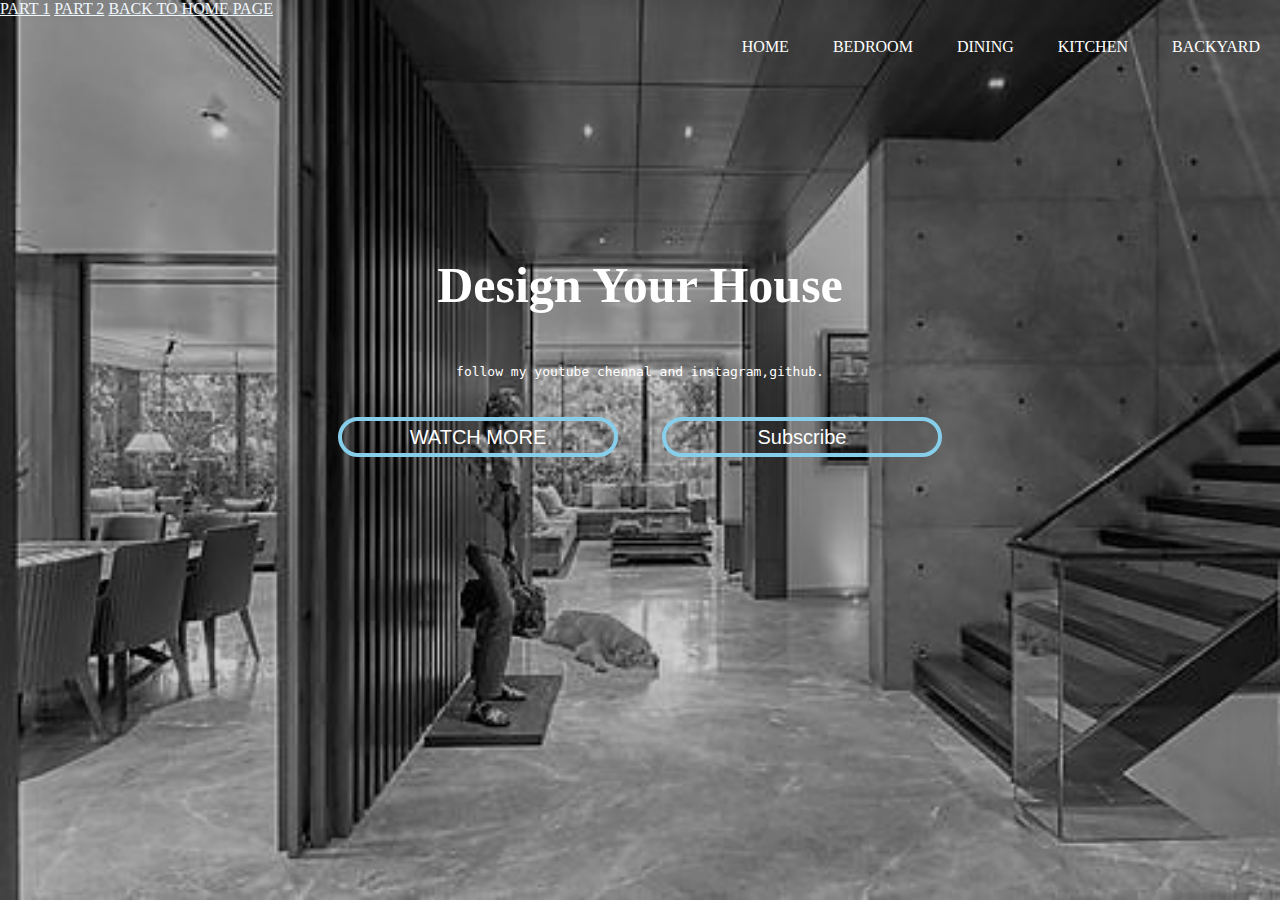
<file: index.html>
<!DOCTYPE html>
<html lang="en">
<head>
    <meta charset="UTF-8">
    <meta name="viewport" content="width=device-width, initial-scale=1.0">
    <title>Home Decor</title>
    <link rel="stylesheet" href="style1.css">
</head>
<body>
    <a href="index1.html" style="font-family: cursive; color: aliceblue;">PART 1</a>
<a href="index.html" style="font-family:cursive; color: aliceblue;">PART 2</a>
<a href="background.html" style="font-family:cursive; color: aliceblue;">BACK TO HOME PAGE</a>
    <ul>
        <li>home</li>
        <li>bedroom</li>
        <li>dining</li>
        <li>kitchen</li>
        <li>backyard</li>
    </ul>

    <div class="container">
        <h1 style="color: rgb(255, 255, 255);">Design Your House</h1>
        <pre style="color: rgb(255, 255, 255);">follow my youtube chennal and instagram,github.</pre>
    </div>
    <br>
    <center>
        <a href="https://www.youtube.com/@quz99990" target="_blank"><button>WATCH MORE</button></a>
        <a href="https://www.youtube.com/@quz99990" target="_blank"><button>Subscribe</button></a>
      </center>
</body>
</html>
</file>
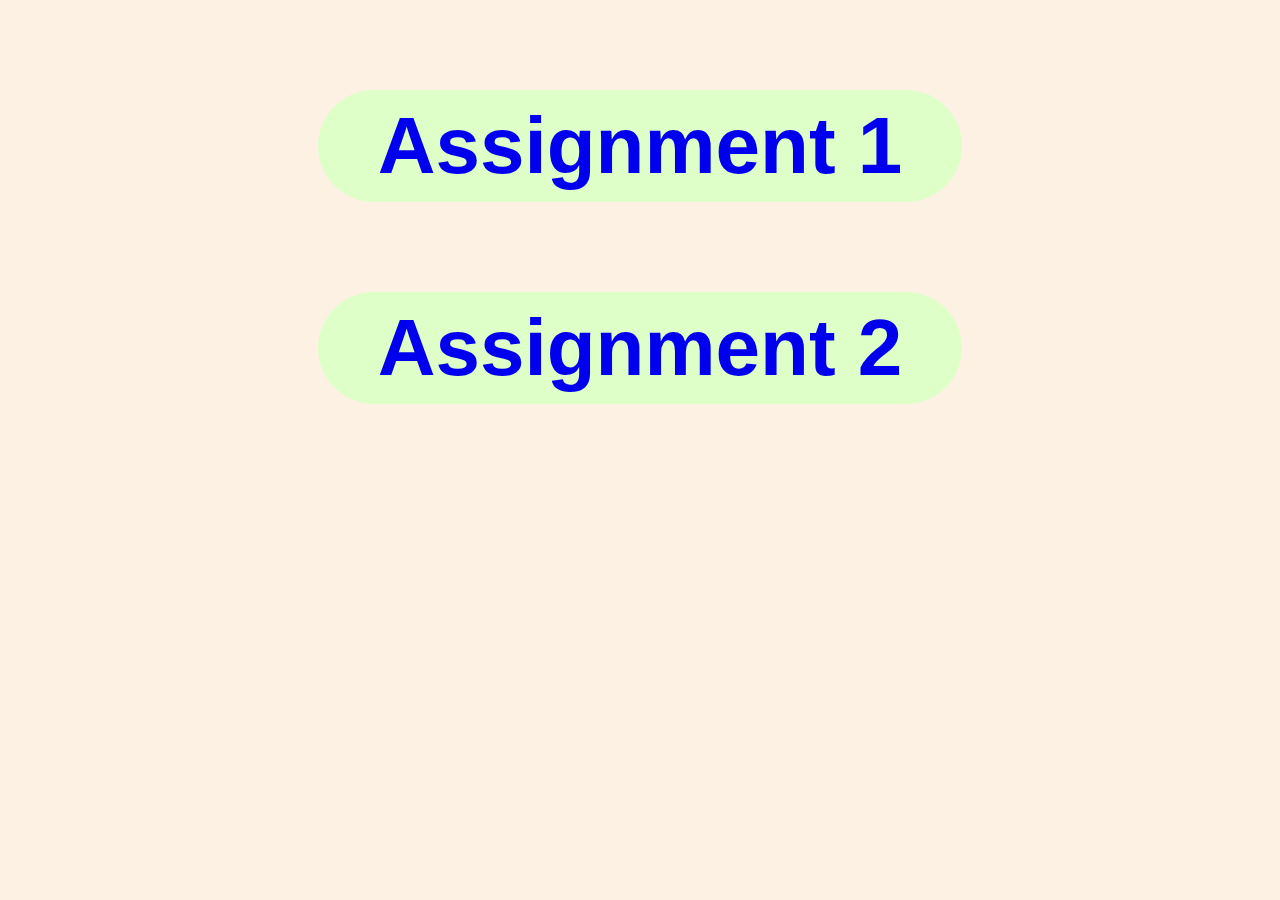
<file: background.html>
<!DOCTYPE html>
<html lang="en">
<head>
    <meta charset="UTF-8">
    <meta name="viewport" content="width=device-width, initial-scale=1.0">
    <title>document</title>
    <style>
        *{
            margin: 0;
            padding: 0;
            box-sizing: border-box;
        }
        body{
            background-color:rgb(252, 241, 227);
        }
        a{
            text-decoration: none;
            font-size: 80px;
            font-weight: 900;
            font-family: Arial, Helvetica, sans-serif; 
            background: rgb(248, 216, 216) (to right, )

            -webkit-text-fill-color: transparent; 
            -webkit-background-clip: text;
            
        }
        button{
            margin-top: 10vh;
            padding: 10px 60px;
            background-color: rgb(222, 255, 200);
            border: none;
            border-radius: 65px;
        }
        button:hover{
            background-color: rgb(253, 253, 217);
            cursor: pointer;            
        }
        a:hover{
            background:(to right #fdf2f2); 
    
        }
    </style>
</head>
<body>
    <center>
        <button><a href="index1.html">Assignment 1</a></button>
        <br>
        <button><a href="index.html">Assignment 2</a></button>
    </center>
</body>
</html>
</file>
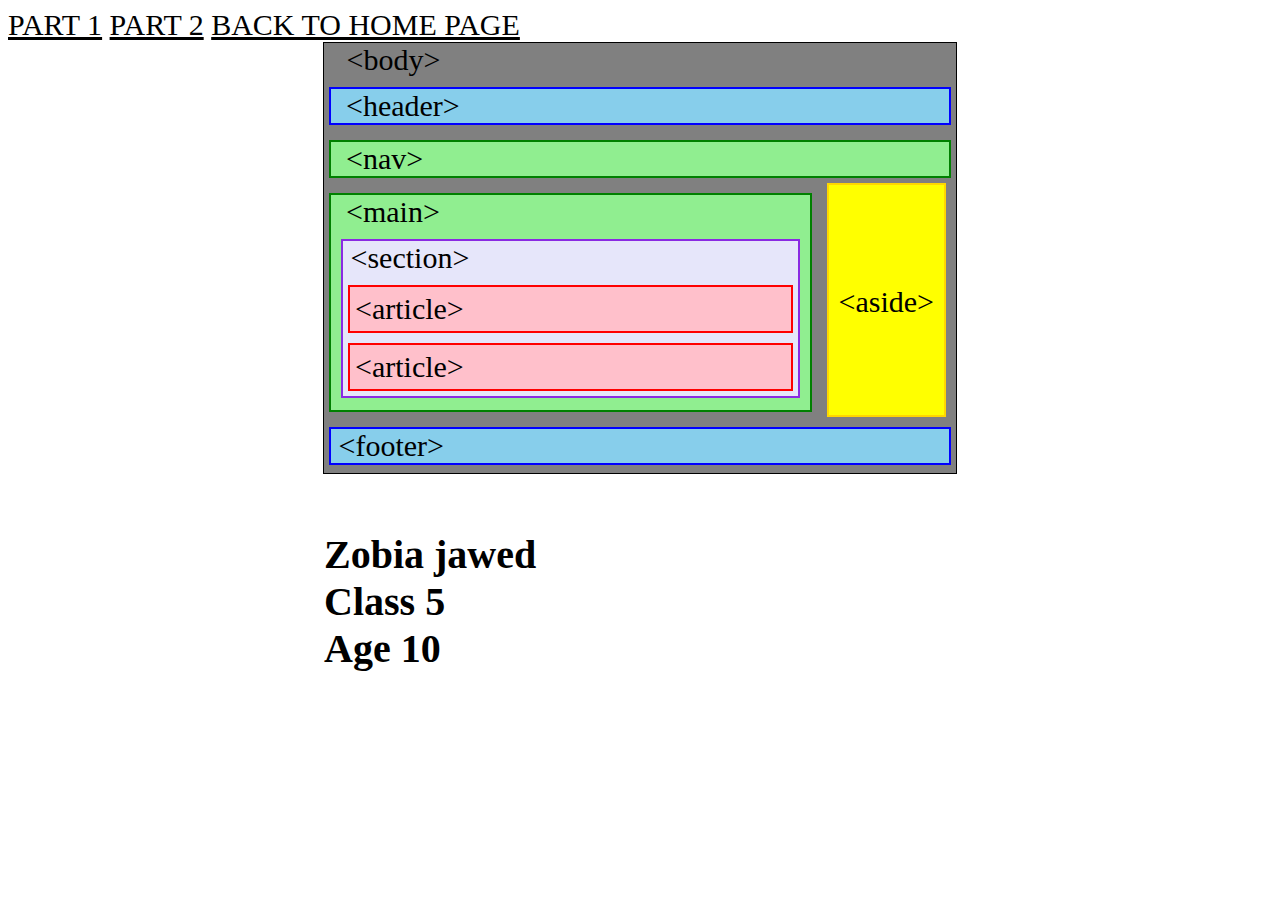
<file: index1.html>
<!DOCTYPE html>
<html lang="en">
<head>
    <meta charset="UTF-8">
    <meta name="viewport" content="width=device-width, initial-scale=1.0">
    <title>Tags explanation (Assignment # 4 Part 1)</title>
    <link rel="stylesheet" href="style.css">
</head>
<body>
    <a href="index1.html" style="font-family: cursive; color: black;">PART 1</a>
    <a href="index.html" style="font-family: cursive; color: black;">PART 2</a>
    <a href="background.html" style="font-family:cursive; color: black;">BACK TO HOME PAGE</a>
<div class="Container-1">
    &nbsp;&nbsp;&nbsp;&lt;body&gt;
    <div class="Container-2">&nbsp; &lt;header&gt;</div>
    <div class="Container-3">&nbsp; &lt;nav&gt;</div>
    <div class="Container">
    <div class="Container-4">&nbsp; &lt;main&gt; <div class="Container-5">&nbsp;&lt;section&gt;<div class="Container-6">&lt;article&gt;</div><div class="Container-7">&lt;article&gt;</div></div></div>
    <div class="Container-8"> &lt;aside&gt;</div></div>
    <div class="Container-9"> &nbsp;&lt;footer&gt;</div>
    <br>
    <h1 class="me">Zobia jawed
<br>
Class 5
<br>
Age 10
</h1>
</body>
</html>
</file>
<file: style1.css>
*{
    margin: 0;
    padding: 0;
    box-sizing: border-box;
    color: white;
}
html , body{
    height: 100%;
    width: 100%;
}
body{
    background-image: url(a.jpg);
    background-repeat: no-repeat;
    background-size: cover;
}

ul{
    text-align: right;
}

li{
    display: inline-block;
    padding: 20px;
    font-size: 16px;
    text-transform: uppercase;
    text-align: left;
}

.container{
    width: 100%;
    text-align: center;
    margin-top: 180px;
}

h1{
    margin-bottom: 50px;
    font-size: 50px;
}

p{
    margin-bottom: 20px;
}

button{
    border: 4px solid  skyblue;
    color: rgb(255, 255, 255);
    margin: 20px;width: 280px;
height: 40px;
font-size: 20px;
border-radius: 20px;
cursor: pointer ;
background: transparent;
}
</file>
<file: style.css>
body{
    font-size: 30px;
}
h1{
    font-size: 40px;
}
.Container-1{
    background-color:grey;
    border: 1px  solid black;
    margin-left: auto;
    margin-right: auto;
    width: 50%;
    height: 430px;
}
.Container-2{
    border: 2px solid blue;
    background-color: skyblue;
    margin-top: 10px;
    margin-right: 5px;
    margin-left: 5px;
    margin-bottom: 15px;
}
.Container-3{
    border: 2px solid green;
    background-color:lightgreen;
    margin-top: 10px;
    margin-right: 5px;
    margin-left: 5px;
    margin-bottom: 5px;
}
.Container-4{
    border: 2px solid green;
    background-color: lightgreen;
    margin-top: 10px;
    margin-right: 5px;
    margin-left: 5px;
    margin-bottom: 5px;
    width: 80%;
}
.Container{
    display: flex;
}
.Container-5{
    border: 2px solid blueviolet;
    color: ;
    background-color:lavender;
    margin-top: 10px;
    margin-right: 10px;
    margin-left: 10px;
    margin-bottom: 10px;
}
.Container-6{
    border: 2px solid red;
    padding-left: 5px;
    padding-top: 5px;
    padding-bottom: 5px;
    background-color: pink;
    color: ;
    margin-top: 10px;
    margin-right: 5px;
    margin-left: 5px;
    margin-bottom: 5px;
}
.Container-7{
    border: 2px solid red;
    padding-left: 5px;
    padding-top: 5px;
    padding-bottom: 5px;
    background-color: pink;
    margin-top: 10px;
    margin-right: 5px;
    margin-left: 5px;
    margin-bottom: 5px;
}
.Container-8{
    border: 2px solid gold;
    height: 30px;
    background-color: yellow;
    padding-top: 100px;
    margin-left: 10px;
    margin-right: 10px;
    padding-left: 10px;
    padding-right: 10px;
    padding-bottom: 100px;
}
.Container-9{
    border: 2px solid blue;
    background-color: skyblue;
    margin-top: 10px;
    margin-right: 5px;
    margin-left: 5px;
    margin-bottom: 5px;

}
.About-me{
    color: white;
}
</file>
